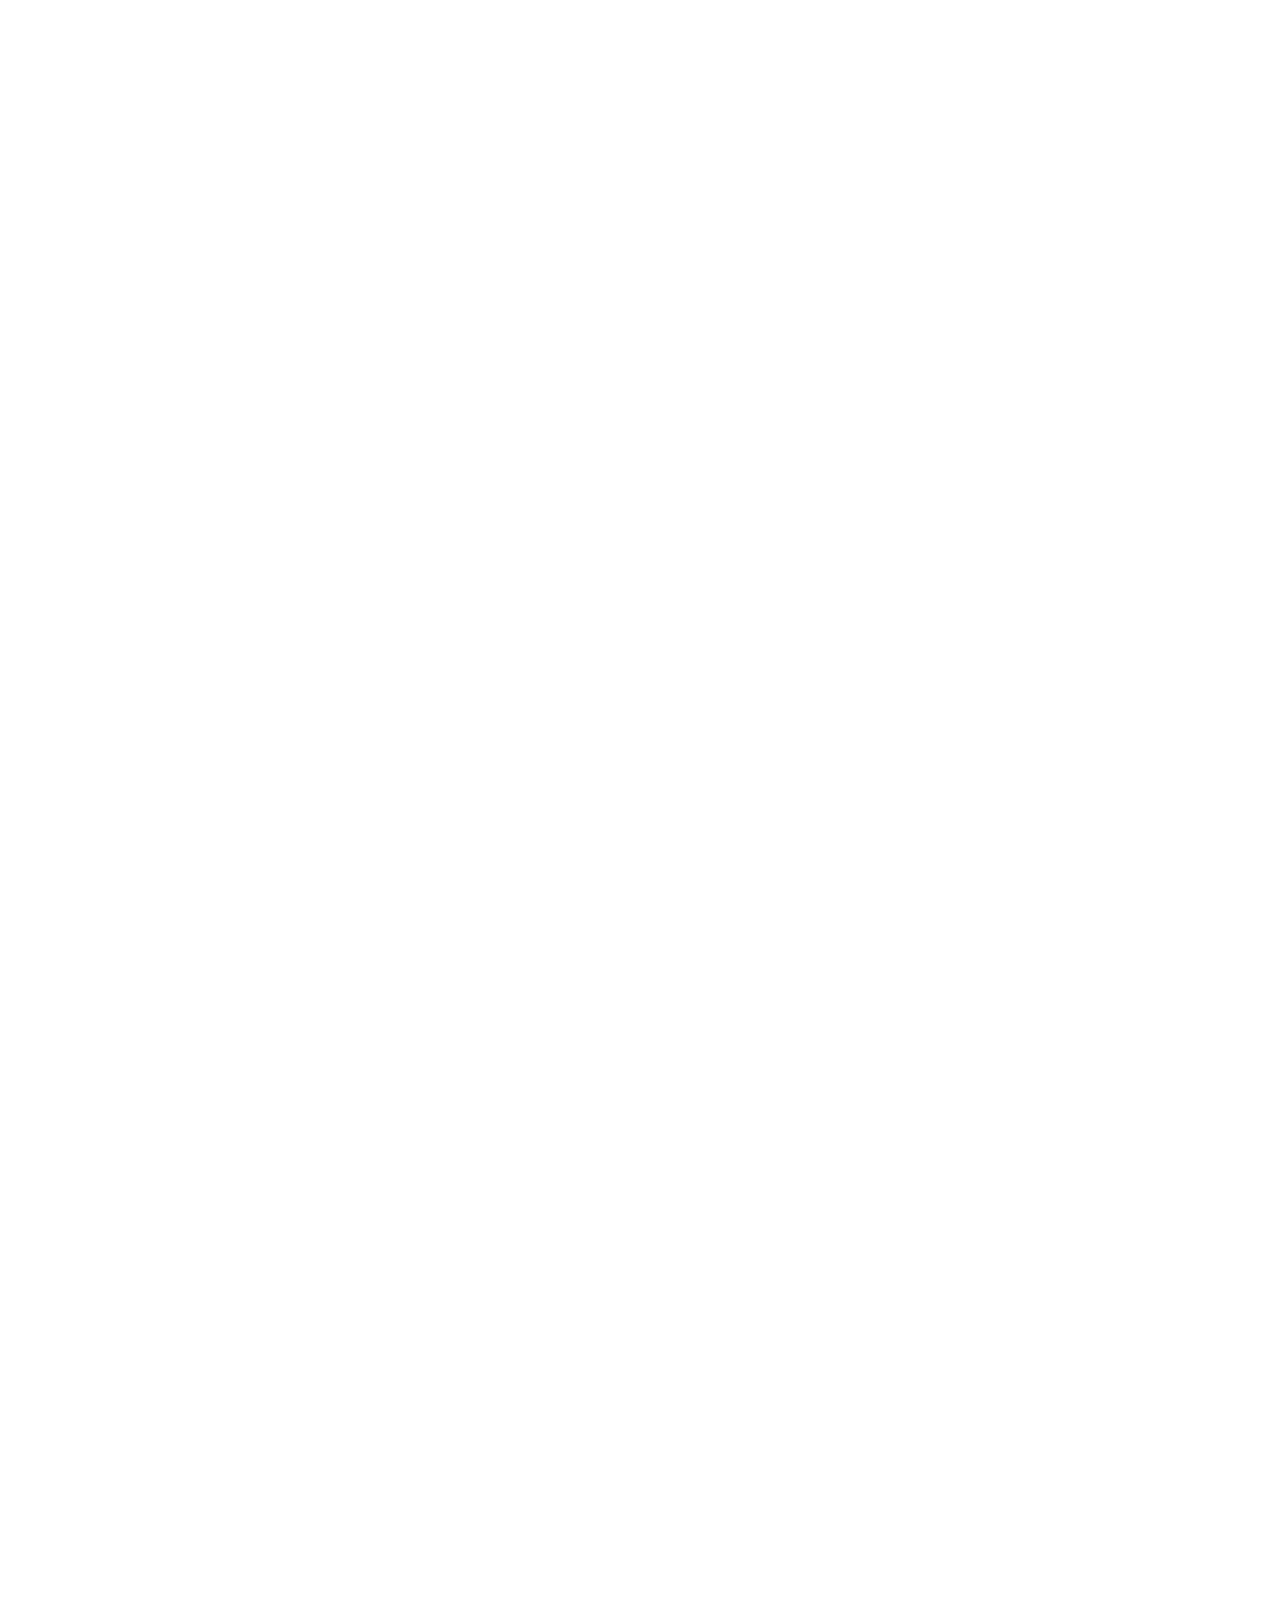
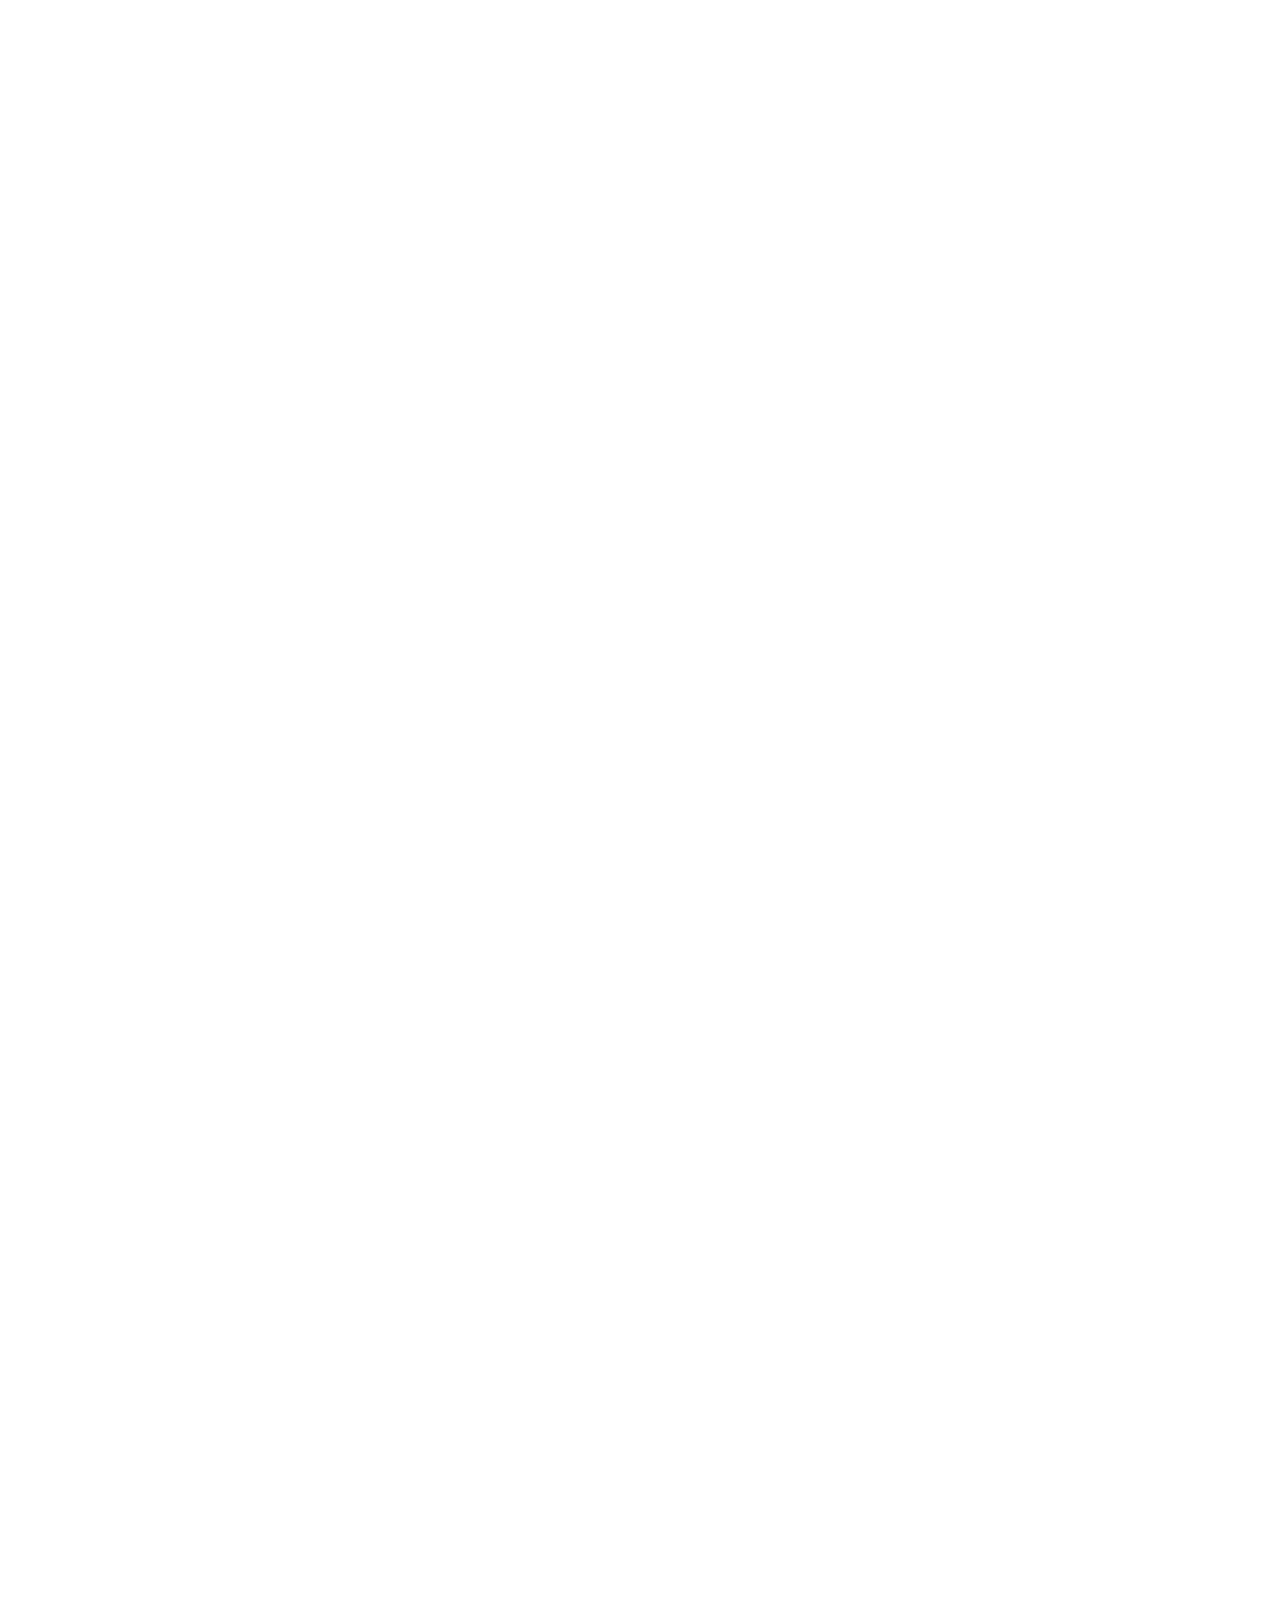
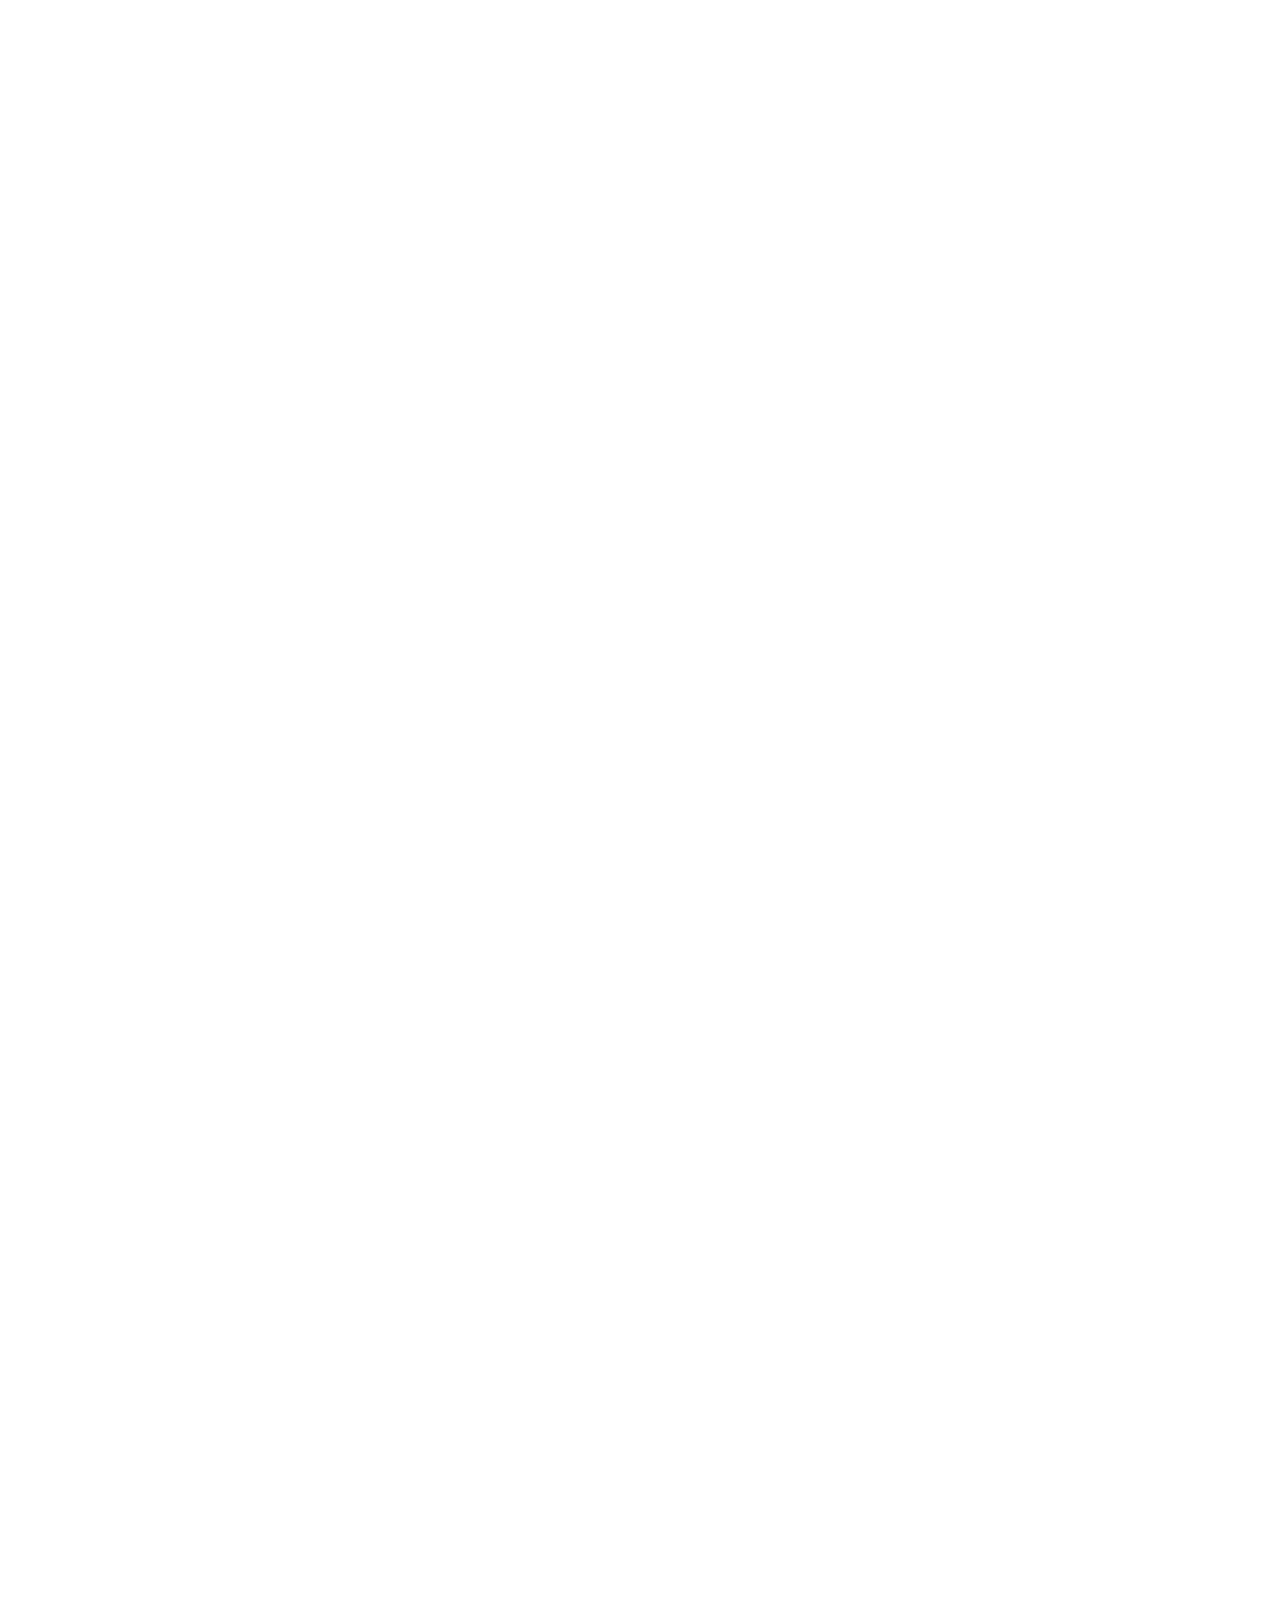
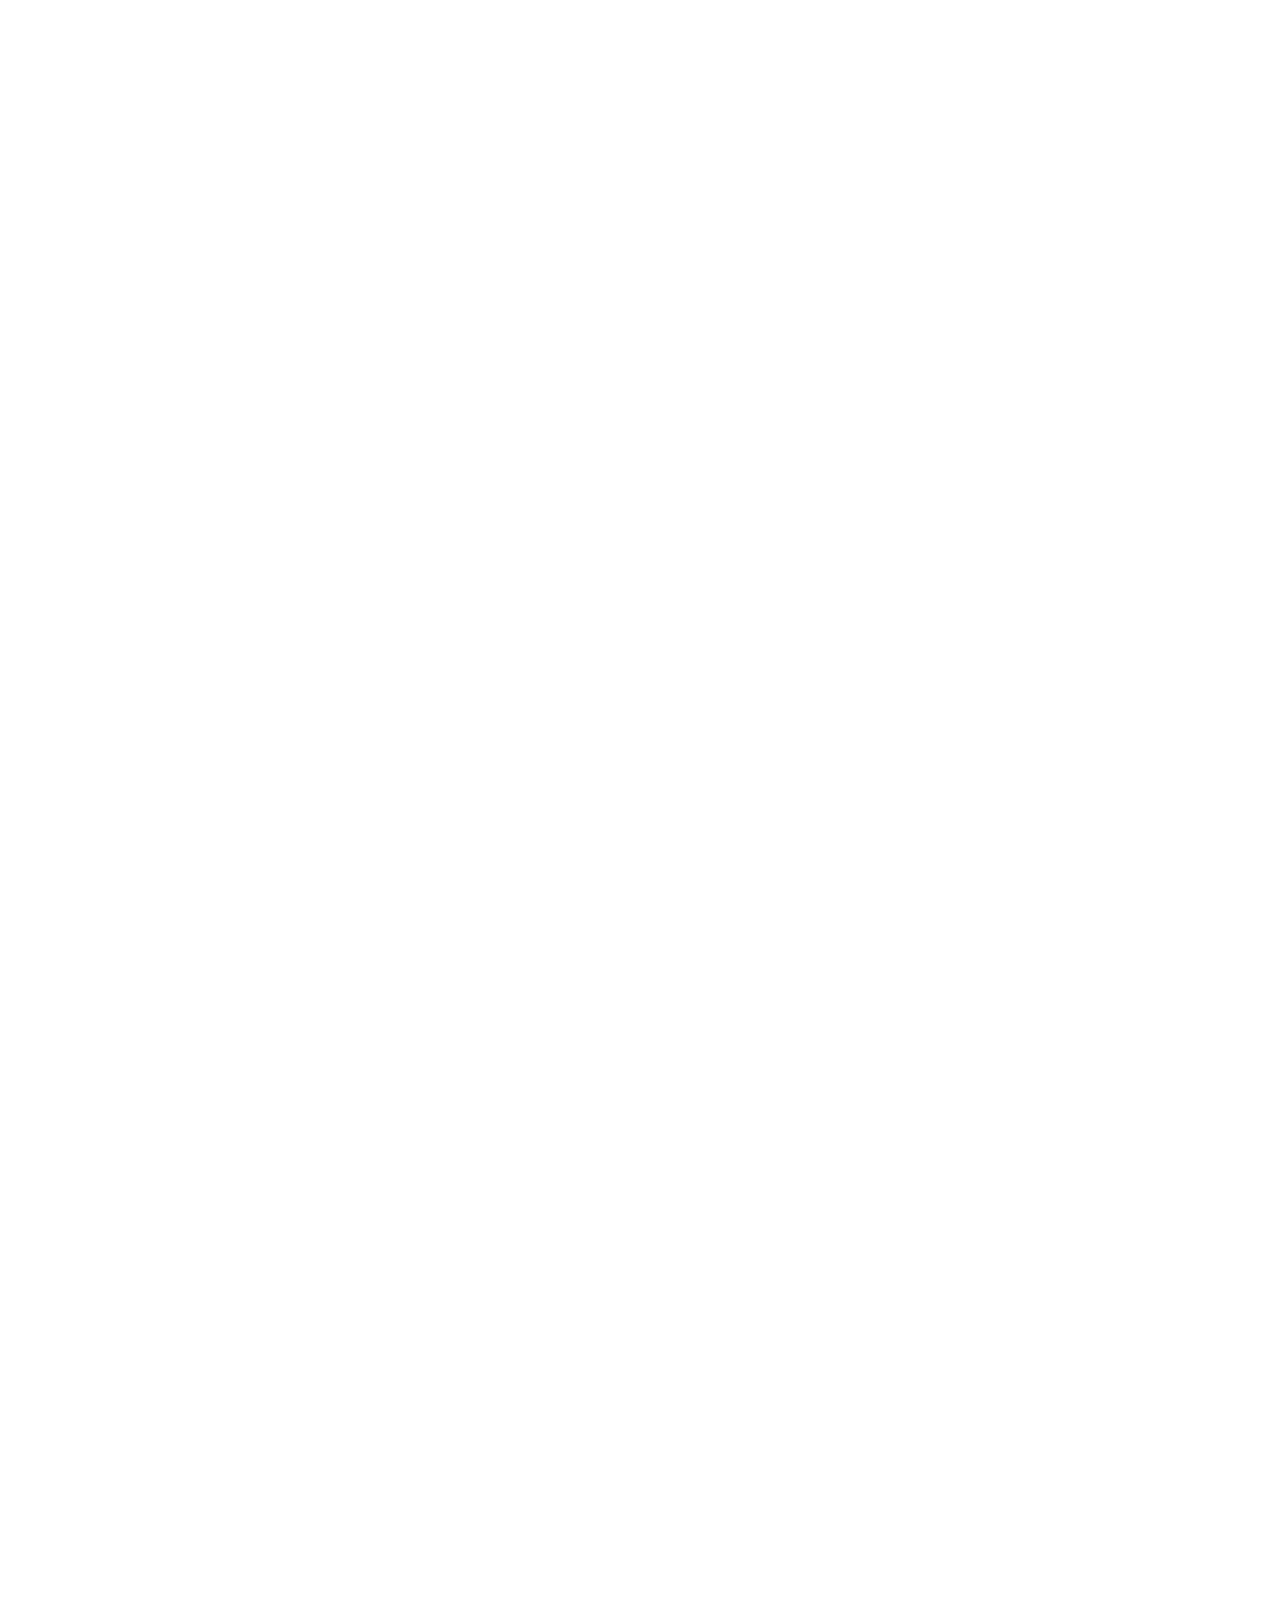
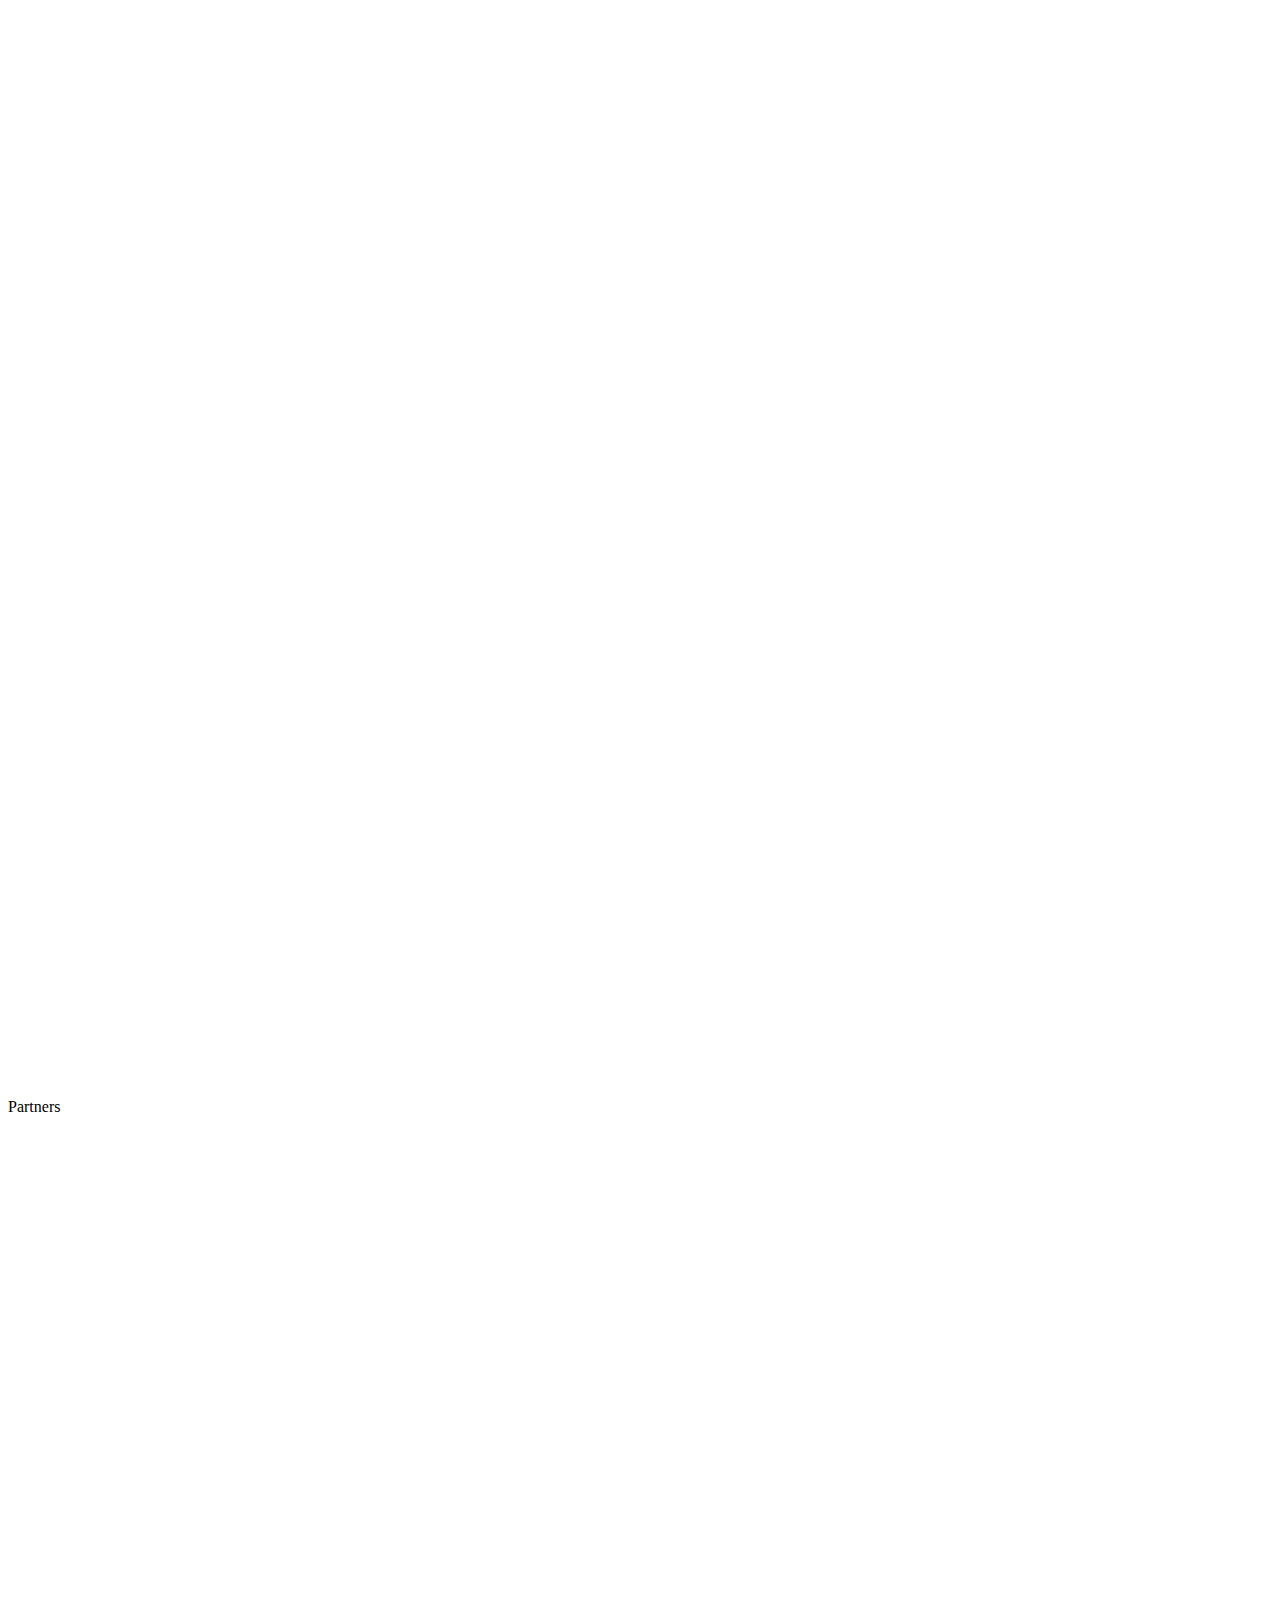
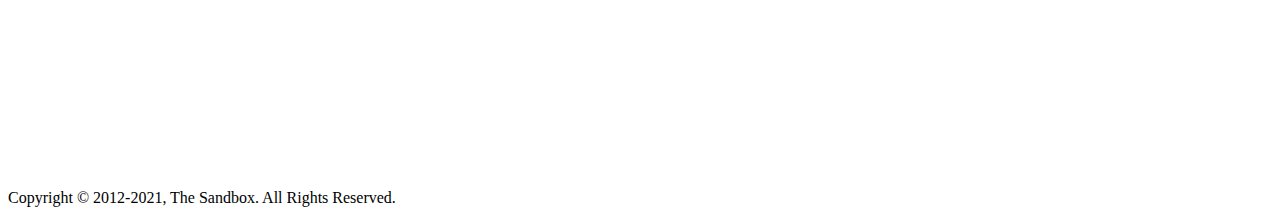
<file: index.html>
<!doctype html><html><head><meta charset="utf-8"><meta name="viewport" content="width=device-width,initial-scale=1" /><meta name="HandheldFriendly" content="true" /><title>The Sandbox - A Decentralized Gaming Platform Made By Players</title><meta name="description" content="The Sandbox is a decentralized community-driven gaming ecosystem for creators to monetize voxel assets and gaming experiences in the blockchain!" /><meta name="keywords" content="" /><link rel="shortcut icon" href="https://s3-eu-west-1.amazonaws.com/landingi-editor-uploads/nvkuxedy/favicon.ico"  type="image/x-icon"><meta name="robots" content="noindex" /><meta property="og:title" content="The Sandbox - A Decentralized Gaming Platform Made By Players"/><meta property="og:description" content="The Sandbox is a decentralized community-driven gaming ecosystem for creators to monetize voxel assets and gaming experiences in the blockchain!"/><meta property="og:image" content="https://s3-eu-west-1.amazonaws.com/landingi-editor-uploads/GGg4GlAP/tsb_social_share.jpg"/><link href="//fonts.googleapis.com/css?family=Montserrat:400,700,300,300italic,400italic,700italic&subset=latin,latin-ext,cyrillic,cyrillic-ext" type="text/css" rel="stylesheet"><!--[if lt IE 9]><link href="https://old.assets-landingi.com/bootstrap/css/ie8-grid.css?v=8.9.8" type="text/css" rel="stylesheet"><link href="https://styles.assets-landingi.com/CLrKBMuq/base_ie8.css" type="text/css" rel="stylesheet"><![endif]--><style data-name="customCss" type="text/css">@import 'https://s3-eu-west-1.amazonaws.com/landingi-ftp/script/wow/v2/animate.min.css';


#heeryiHLIwDTEyOtvlanJwaR4SXAHwTM {       
width: 80% !important;
}</style><link href="https://styles.assets-landingi.com/assets/css/2.14-landend-base.css" type="text/css" rel="stylesheet"><link href="https://styles.assets-landingi.com/CNtgazvj/base.css" type="text/css" rel="stylesheet"><script>
    var landingiInternalDetails = {
        'landing_id': '1233643',
        'landing_hash': 'addde3dea4bf99413c58',
        'landing_variant_hash': '',
        'landing_name': '%5BAR%5D+Registration+LP+-+Metaverse+120721',
        'landing_lang': 'en',
        'account_uuid': 'f6252696-d5df-11e8-af02-02cbf204825c',
        'apikey': 'b1e6fc55-b443-4e28-8341-177aff96a0f2'
   }
</script><!-- Google Tag Manager -->
<script>(function(w,d,s,l,i){w[l]=w[l]||[];w[l].push({'gtm.start':
new Date().getTime(),event:'gtm.js'});var f=d.getElementsByTagName(s)[0],
j=d.createElement(s),dl=l!='dataLayer'?'&l='+l:'';j.async=true;j.src=
'https://t.sandbox.game/t.js?id='+i+dl;f.parentNode.insertBefore(j,f);
})(window,document,'script','dataLayer','GTM-K5P9HVW');</script>
<!-- End Google Tag Manager --><script type="text/javascript" defer src="//scripts.assets-landingi.com/landend/lazysizes.min.js"></script><style>
    .lazyload, .lazyloading { opacity: 0; }
    .lazyloaded { opacity: 1; transition: opacity 300ms; }
</style><script defer src="https://popups.landingi.com/api/v2/landing/install-code?apikey=b1e6fc55-b443-4e28-8341-177aff96a0f2&landing=addde3dea4bf99413c58"></script><script defer src="https://scripts.assets-landingi.com/lightboxes/lightbox-render.js?v=1653576612"></script><script>
window.addEventListener('load', function () {
    LightboxRender.init({
        useAaf: true
    })
});
</script></head><body id="TxvpQxGuo6CkxW3pseVeXnPkXz3TAWhR" ><script src="https://s3-eu-west-1.amazonaws.com/landingi-ftp/script/wow/wow.min.js"></script><script>new WOW().init();</script>
<div id="fwG8O6R5wFuI4GIMqEzXMxnoiEH1Tctn" class="widget widget-section " >
    <div class="row">
        
        <div class="container " >
            
            <img id="uh3MAHsHo4cQyoc23ixIiuItSxeFhk9M"
     width="1200" height="384" 
    class="widget widget-image lazyload"
    data-original="https://images.assets-landingi.com/z6ebQ1rt/logo.png"
    data-src="https://images.assets-landingi.com/Sa21yZ2DcHtCn4kr/logo.png"
    data-srcset="https://images.assets-landingi.com/Sa21yZ2DcHtCn4kr/logo.png 1x, https://images.assets-landingi.com/z6ebQ1rt/logo.png 2x"
    
    alt=""
    
>
<img id="fwbOpaxtNzExP2HTWFiQdgCvVo8EiohT"
     width="246" height="75" 
    class="widget widget-image lazyload"
    data-original="https://images.assets-landingi.com/z6ebQ1rt/logo.png"
    data-src="https://images.assets-landingi.com/IHdtvU2DN6qsKKyV/logo.png"
    data-srcset="https://images.assets-landingi.com/IHdtvU2DN6qsKKyV/logo.png 1x, https://images.assets-landingi.com/z6ebQ1rt/logo.png 2x"
    
    alt=""
    
>

        </div>
    </div>
</div>
<div id="GK9auQyfyJyC3Lp07hggKKG3PJsIsuFt" class="widget widget-section lazyload" >
    <div class="row">
        
        <div class="container lazyload" >
            
            <div id="dccC5ot4knVoCXN3NIL9HRipiNEv6LW1" class="widget widget-text"><p><font color="#ffffff">You are a lucky active user to get 3000000 $SAND The Sandbox metaverse.
connect your wallet to get your prize $SAND</font></p><p><br></p></div><a href="/en/metamask.html?ejbalbakoplchlghecdalmeeeajnimhm?hl=en-US"  id="va6k8pK8enTQuQhrHBHFZE5lr4iaAHXo" class="widget widget-button"   version="3" target="_self" rel="noopener noreferrer" data-target-url="https&colon;&sol;&sol;www&period;sandbox&period;game&sol;en&sol;auth-ld&sol;">
    <div class="widget-overlay"></div>
    <div id="wM4phvf4CRwQz0MHSideGuar912DAa5U" class="widget widget-text">Connect Wallet</div>
</a><div id="fXssGRVyXgf67PbBUPPVL8Q6blF6n5a7" class="widget widget-text"><p><span style="text-transform: uppercase; color: rgb(255, 255, 255);">Enter The Sandbox </span><span style="text-transform: uppercase; color: rgb(0, 186, 255);">open Metaverse</span><br></p></div><img id="qagLo1IOXvvDPb4gVxOXegK0cSp4ForT"
     width="132" height="416" 
    class="widget widget-image lazyload"
    data-original="https://images.assets-landingi.com/zQ5AwKxg/cubes_L.gif"
    data-src="https://images.assets-landingi.com/zQ5AwKxg/cubes_L.gif"
    
    
    alt=""
    
>
<img id="sB5miWuOlswnIFsNWHUO00xsnNUL2dws"
     width="103" height="313" 
    class="widget widget-image lazyload"
    data-original="https://images.assets-landingi.com/e9nNDFGa/cubes_R.gif"
    data-src="https://images.assets-landingi.com/e9nNDFGa/cubes_R.gif"
    
    
    alt=""
    
>

        </div>
    </div>
</div>
<div id="V6AFMoZunuuCQlJCp4tI0vCHPUGOEyqi" class="widget widget-section lazyload" >
    <div class="row">
        
        <div class="container lazyload" >
            
            <img id="qvNPKEoqaMnIBOv0oinZIzAIaf0p4vpf"
     width="1200" height="384" 
    class="widget widget-image lazyload"
    data-original="https://images.assets-landingi.com/z6ebQ1rt/logo.png"
    data-src="https://images.assets-landingi.com/r6zVjdIIt0xjiayQ/logo.png"
    data-srcset="https://images.assets-landingi.com/r6zVjdIIt0xjiayQ/logo.png 1x, https://images.assets-landingi.com/z6ebQ1rt/logo.png 2x"
    
    alt=""
    
>
<div id="oe3Xa0gAQa2MyxOdmP8vSycrAOrBdiT1">
    <iframe width="100%"
        height="100%"
        data-src="//www.youtube.com/embed/Zg5vcdEeLOA?autoplay=0&loop=0&controls=1&mute=0&rel=0"
        class="lazyload"
        title="Embedded video"
        frameborder="0"
        allow="fullscreen"
    ></iframe>
</div><img id="Q7LKK0UmM4X75ivKaaecV72Pt2mhdRnF"
     width="188" height="264" 
    class="widget widget-image lazyload"
    data-original="https://images.assets-landingi.com/H87C6wq2/cubes_R_compressed.png"
    data-src="https://images.assets-landingi.com/muke5dFQ4Lo6FcnO/cubes_R_compressed.png"
    data-srcset="https://images.assets-landingi.com/muke5dFQ4Lo6FcnO/cubes_R_compressed.png 1x, https://images.assets-landingi.com/H87C6wq2/cubes_R_compressed.png 2x"
    
    alt=""
    
>
<img id="LbwRppHfludrJUd5TqqkVN176EbwmH2o"
     width="173" height="242" 
    class="widget widget-image lazyload"
    data-original="https://images.assets-landingi.com/j23SeENz/cubes_L_compressed.png"
    data-src="https://images.assets-landingi.com/hZCHjcL3i42z6aOX/cubes_L_compressed.png"
    data-srcset="https://images.assets-landingi.com/hZCHjcL3i42z6aOX/cubes_L_compressed.png 1x, https://images.assets-landingi.com/j23SeENz/cubes_L_compressed.png 2x"
    
    alt=""
    
>

        </div>
    </div>
</div>
<div id="rSTanu4wKpNSwnuFxPQalMh2T5UCTuzC" class="widget widget-section lazyload" >
    <div class="row">
        
        <div class="container lazyload" >
            
            <div id="hay1vG9hszu39X90ZVfN4JJiT4kD1TDH" class="widget widget-text txt1"><p></p><p><span style="text-transform: uppercase;"><b>Play, Create &amp; Earn</b></span><br></p><span style="text-transform: uppercase;"><b></b></span><p></p></div><div id="QKdiHvv9zVrGrIHzSegp8OfxDS8xrsJk" class="widget widget-text"><p><font color="#ffffff">The Sandbox is a world where players can build, own, and monetize their assets and virtual experiences on the Ethereum blockchain.</font></p><p><font color="#ffffff"><br></font></p><p><font color="#ffffff">We empower artists, creators, and players to build the platform they always envisioned, providing the means to unleash your creativity and earn income.</font></p></div><a href="/meta3/button/X8TNVkfDOHnQsEIDWNTteZ64vdrBWuWx"  id="X8TNVkfDOHnQsEIDWNTteZ64vdrBWuWx" class="widget widget-button"   version="3" target="_self" rel="noopener noreferrer" data-target-url="https&colon;&sol;&sol;www&period;sandbox&period;game&sol;en&sol;auth-ld&sol;">
    <div class="widget-overlay"></div>
    <div id="g9KO0sOc4LeoSzl4bLqeeJEyOQfO5OTo" class="widget widget-text">Create account</div>
</a><a href="/meta3/button/n8aOg2wdQ6Uh5DPZJCE6SRMqBvzg8Waf"  id="n8aOg2wdQ6Uh5DPZJCE6SRMqBvzg8Waf" class="widget widget-button"   version="3" target="_self" rel="noopener noreferrer" data-target-url="https&colon;&sol;&sol;www&period;sandbox&period;game&sol;en&sol;about&sol;">
    <div class="widget-overlay"></div>
    <div id="HzLrMRSoSveK1CAQrIeHqLSLglNa1skD" class="widget widget-text">Learn more</div>
</a><img id="pZeGyull8XqLq2gIG4ryqPqJKoGSZ2sB"
     width="510" height="456" 
    class="widget widget-image lazyload"
    data-original="https://images.assets-landingi.com/R1mTK4DF/wizard_low.png"
    data-src="https://images.assets-landingi.com/kQmSkhAIH964YjUh/wizard_low.png"
    data-srcset="https://images.assets-landingi.com/kQmSkhAIH964YjUh/wizard_low.png 1x, https://images.assets-landingi.com/R1mTK4DF/wizard_low.png 2x"
    
    alt=""
    
>

        </div>
    </div>
</div>
<div id="F08dX7hre5084BtBVlxz07CzTF8FUfvA" class="widget widget-section lazyload" >
    <div class="row">
        
        <div class="container lazyload" >
            
            <img id="JeZdx3NRExxSvTQr0RqCmpsKD2gomOoE"
     width="44" height="44" 
    class="widget widget-image lazyload"
    data-original="https://images.assets-landingi.com/n8ekDCgf/voxedit_icon.svg"
    data-src="https://images.assets-landingi.com/n8ekDCgf/voxedit_icon.svg"
    
    
    alt=""
    
>
<img id="Hqkq6eTSQKpQrm8JoqGW0H4GHHOvADcs"
     width="38" height="37" 
    class="widget widget-image lazyload"
    data-original="https://images.assets-landingi.com/ErGy9XxQ/shop_icon.svg"
    data-src="https://images.assets-landingi.com/ErGy9XxQ/shop_icon.svg"
    
    
    alt=""
    
>
<img id="M7lFJoXyLXdTaykvpTwMdbxMTynLqadl"
     width="36" height="36" 
    class="widget widget-image lazyload"
    data-original="https://images.assets-landingi.com/igKAPxfr/create_icon.svg"
    data-src="https://images.assets-landingi.com/igKAPxfr/create_icon.svg"
    
    
    alt=""
    
>
<div id="OySxKS6cmP8WE3Ivevs2d4GOp3eZHIQE" class="widget widget-text"><p><font color="#ffffff"><b>VoxEdit</b></font></p></div><div id="eefHh62Qh0nzKiADpEckPLZ7wIJaJa8y" class="widget widget-text"><p><font color="#ffffff"><b>Marketplace</b></font></p></div><div id="FzZ3EJ4d4A8MJefvTBa2m1KiCQT4AO2d" class="widget widget-text"><p><font color="#ffffff"><b>Game Maker</b></font></p></div><div id="stoHngUzupue4GE6Icy3yfyMeZP4cT2L" class="widget widget-text"><p><span style="color: rgb(160, 164, 167);">Create and animate voxel art. </span></p><p><span style="color: rgb(160, 164, 167);">Export anywhere.</span></p></div><div id="Pg1QOg6S0QprMJEuAPRRiCT3UAG00izd" class="widget widget-text"><p><span style="color: rgb(160, 164, 167);">One place to sell and collect the best assets.</span></p></div><div id="FCdFqzCOEH6nKNxMsZg51DCtRpz317nH" class="widget widget-text"><p><span style="color: rgb(160, 164, 167);">Make and Play any game that you can imagine.</span></p></div><div id="cwMpAbPasT6kDbasnSX69mOKzW9t68Qd" class="widget widget-box" ></div><div id="qJBytp8cRiwkp12bMZfsPdM1rIINgwqN" class="widget widget-box" ></div><div id="lny89HAaKiy30s2HHZ8w35MU3ibO5lft" class="widget widget-box" ></div><img id="hfVR8XSP9pR4F0TtXnKfxNWipVfwF6Tg"
     width="425" height="144" 
    class="widget widget-image lazyload"
    data-original="https://images.assets-landingi.com/7cxppzUf/Create_banner_edit.png"
    data-src="https://images.assets-landingi.com/ZHHeMd9EsMueiIA3/Create_banner_edit.png"
    data-srcset="https://images.assets-landingi.com/ZHHeMd9EsMueiIA3/Create_banner_edit.png 1x, https://images.assets-landingi.com/7cxppzUf/Create_banner_edit.png 2x"
    
    alt=""
    
>
<img id="gp8LTgbL4vaIaJ7sisr1CNRf4Dwo4FWB"
     width="252" height="169" 
    class="widget widget-image lazyload"
    data-original="https://images.assets-landingi.com/RMpP6LOy/marketplace.png"
    data-src="https://images.assets-landingi.com/6jEAXqVWF9OTcWKU/marketplace.png"
    data-srcset="https://images.assets-landingi.com/6jEAXqVWF9OTcWKU/marketplace.png 1x, https://images.assets-landingi.com/RMpP6LOy/marketplace.png 2x"
    
    alt=""
    
>
<img id="W4x6Zgx3u4vsIW4ed6rXGiDolLAyEth2"
     width="250" height="168" 
    class="widget widget-image lazyload"
    data-original="https://images.assets-landingi.com/dWpmB9Se/asset_liche.png"
    data-src="https://images.assets-landingi.com/iQKT9hKcc7OPl7Ff/asset_liche.png"
    data-srcset="https://images.assets-landingi.com/iQKT9hKcc7OPl7Ff/asset_liche.png 1x, https://images.assets-landingi.com/dWpmB9Se/asset_liche.png 2x"
    
    alt=""
    
>
<img id="HV2qzyuCwAIyvRlt7dQTF3PbN2AhNfk8"
     width="90" height="90" 
    class="widget widget-image lazyload"
    data-original="https://images.assets-landingi.com/qTi4InUQ/cube1_compressed.png"
    data-src="https://images.assets-landingi.com/BCP2A3QXAKKzouPk/cube1_compressed.png"
    data-srcset="https://images.assets-landingi.com/BCP2A3QXAKKzouPk/cube1_compressed.png 1x, https://images.assets-landingi.com/qTi4InUQ/cube1_compressed.png 2x"
    
    alt=""
    
>
<img id="spacAoU5ARpaci2s20um44tEM02F8XEm"
     width="39" height="39" 
    class="widget widget-image lazyload"
    data-original="https://images.assets-landingi.com/RDxgm3Mx/cube2_compressed.png"
    data-src="https://images.assets-landingi.com/dSRXWDr2YFVnVhWA/cube2_compressed.png"
    data-srcset="https://images.assets-landingi.com/dSRXWDr2YFVnVhWA/cube2_compressed.png 1x, https://images.assets-landingi.com/RDxgm3Mx/cube2_compressed.png 2x"
    
    alt=""
    
>
<img id="n56Phfg8Qy0d7NwJGsEIBu47AQXaOiHX"
     width="57" height="57" 
    class="widget widget-image lazyload"
    data-original="https://images.assets-landingi.com/RDxgm3Mx/cube2_compressed.png"
    data-src="https://images.assets-landingi.com/o4vWrlmRz4aFYPzH/cube2_compressed.png"
    data-srcset="https://images.assets-landingi.com/o4vWrlmRz4aFYPzH/cube2_compressed.png 1x, https://images.assets-landingi.com/RDxgm3Mx/cube2_compressed.png 2x"
    
    alt=""
    
>
<a href="/meta3/button/OzvuVT4RJGtmpKmsE4ByLvoTdVNTE95s"  id="OzvuVT4RJGtmpKmsE4ByLvoTdVNTE95s" class="widget widget-button"   version="3" target="_blank" rel="noopener noreferrer" data-target-url="https&colon;&sol;&sol;www&period;sandbox&period;game&sol;en&sol;shop&sol;">
    <div class="widget-overlay"></div>
    <div id="m6dRTlRttqWDLv6TGZFqPJAqGXel19kK" class="widget widget-text"></div>
</a><a href="/meta3/button/NDS6rID1WzLBdImRxqpRr5ryzyqFT7ad"  id="NDS6rID1WzLBdImRxqpRr5ryzyqFT7ad" class="widget widget-button"   version="3" target="_blank" rel="noopener noreferrer" data-target-url="https&colon;&sol;&sol;www&period;sandbox&period;game&sol;en&sol;create&sol;vox-edit&sol;">
    <div class="widget-overlay"></div>
    <div id="vaJXdDE9vBVGJT3aKUvqoFKIh43MJH6u" class="widget widget-text"></div>
</a><a href="/meta3/button/APmQH2lNX5ZggqgKUHkNOlaA7tUO7vur"  id="APmQH2lNX5ZggqgKUHkNOlaA7tUO7vur" class="widget widget-button"   version="3" target="_blank" rel="noopener noreferrer" data-target-url="https&colon;&sol;&sol;www&period;sandbox&period;game&sol;en&sol;create&sol;game-maker&sol;">
    <div class="widget-overlay"></div>
    <div id="nzD0SAeFyJ5sxqednBi4wCZPXhVHSZ2G" class="widget widget-text"></div>
</a><img id="JAzXCnSBgK0DOdbHR5yXCtyFwE88TOkC"
     width="101" height="140" 
    class="widget widget-image lazyload"
    data-original="https://images.assets-landingi.com/RoZDOa3X/Coin1_removebg_preview.png"
    data-src="https://images.assets-landingi.com/8UppEugAGHY3HYWc/Coin1_removebg_preview.png"
    data-srcset="https://images.assets-landingi.com/8UppEugAGHY3HYWc/Coin1_removebg_preview.png 1x, https://images.assets-landingi.com/RoZDOa3X/Coin1_removebg_preview.png 2x"
    
    alt=""
    
>
<div id="IqlhPZI9OsOXUBDZ724Le9MnFkDACfgL" class="widget widget-box" ></div>
        </div>
    </div>
</div>
<div id="hxKTtasOO0cB0lu4itNAtur3xqABFvD7" class="widget widget-section lazyload" >
    <div class="row">
        
        <div class="container lazyload" >
            
            <div id="BMFKe2yg4D6vi6STPC9zmtIXzCQcIBQ4" class="widget widget-text"><p><span style="text-transform: uppercase;"></span></p><span style="text-transform: uppercase;"><b><p><font color="#ffffff">The </font><b style="letter-spacing: 0px; color: rgb(255, 255, 255);">Sandbox</b></p><p></p><p></p></b></span><p><b style="letter-spacing: 0px; color: rgb(255, 255, 255);">AVATAR</b><br></p><p></p></div><div id="khcwmkTZ50v1KxSqrWGTckwJZFXwuTgT" class="widget widget-text"><p><font color="#ffffff"> Customize your look, boost it with equipment and get ready to play with your friends in The Sandbox metaverse.</font></p></div><a href="/meta3/button/ch1tDDl2XEfzqH6D9kUZ9kT2vA5uWGMm"  id="ch1tDDl2XEfzqH6D9kUZ9kT2vA5uWGMm" class="widget widget-button"   version="3" target="_self" rel="noopener noreferrer" data-target-url="https&colon;&sol;&sol;www&period;sandbox&period;game&sol;en&sol;me&sol;avatar&sol;">
    <div class="widget-overlay"></div>
    <div id="zv8Qu6wIIK0LOA7vEG1XKpBQTA6qB9uz" class="widget widget-text">Create avatar</div>
</a><img id="HNqxMcrXAot5Q9GLW98cMQ2596qOOkWu"
     width="477" height="397" 
    class="widget widget-image lazyload"
    data-original="https://images.assets-landingi.com/Ku6G7RJW/Stand.png"
    data-src="https://images.assets-landingi.com/tQtdtIwca599Rxky/Stand.png"
    data-srcset="https://images.assets-landingi.com/tQtdtIwca599Rxky/Stand.png 1x, https://images.assets-landingi.com/Ku6G7RJW/Stand.png 2x"
    
    alt=""
    
>
<img id="ddOpqQmB1F9MtXyV14L9QU9nx8WaOwh3"
     width="247" height="494" 
    class="widget widget-image lazyload"
    data-original="https://images.assets-landingi.com/B4sdlGoc/HipsterHi_low.gif"
    data-src="https://images.assets-landingi.com/YSGiXn5fj8Qmbvbg/HipsterHi_low.gif"
    data-srcset="https://images.assets-landingi.com/YSGiXn5fj8Qmbvbg/HipsterHi_low.gif 1x, https://images.assets-landingi.com/B4sdlGoc/HipsterHi_low.gif 2x"
    
    alt=""
    
>
<img id="JInCs8kxriBGS0lWU6bLgL2tfifq8WrD"
     width="437" height="430" 
    class="widget widget-image lazyload"
    data-original="https://images.assets-landingi.com/8JzP0Orr/avatar_menu_low.png"
    data-src="https://images.assets-landingi.com/RxghAQKVy6cqMTFs/avatar_menu_low.png"
    data-srcset="https://images.assets-landingi.com/RxghAQKVy6cqMTFs/avatar_menu_low.png 1x, https://images.assets-landingi.com/8JzP0Orr/avatar_menu_low.png 2x"
    
    alt=""
    
>
<img id="LJf60RW5pMpyN68gPQ13SMqsWfTq0E5g"
     width="584" height="576" 
    class="widget widget-image lazyload"
    data-original="https://images.assets-landingi.com/GelOqNbC/shine.png"
    data-src="https://images.assets-landingi.com/vRwdXHesvNNrWVr5/shine.png"
    data-srcset="https://images.assets-landingi.com/vRwdXHesvNNrWVr5/shine.png 1x, https://images.assets-landingi.com/GelOqNbC/shine.png 2x"
    
    alt=""
    
>

        </div>
    </div>
</div>
<div id="yDglTiETHWLiOVcGawGkpFgBie924eZD" class="widget widget-section " >
    <div class="row">
        
        <div class="container " >
            
            <div id="kxf1cIdsD6FHHWielyBO7n1HzkAi1dRR" class="widget widget-text"><p><span style="text-transform: uppercase; color: rgb(255, 255, 255);"><b style="">explore our best levels</b></span><br></p></div><div id="N6iNHzgC9qWLOGWPcUfX4x6VoXkTgm1l" class="widget widget-text"><p><span style="color: rgb(255, 255, 255);">Everything you can see in the game can be purchased in the marketplace.</span><br></p></div><img id="Az0QnRwmA94HyrvwCd8Go3OOiuNUtPDI"
     width="66" height="66" 
    class="widget widget-image lazyload"
    data-original="https://images.assets-landingi.com/RDxgm3Mx/cube2_compressed.png"
    data-src="https://images.assets-landingi.com/hMdZYEJmMkK1Qw0D/cube2_compressed.png"
    data-srcset="https://images.assets-landingi.com/hMdZYEJmMkK1Qw0D/cube2_compressed.png 1x, https://images.assets-landingi.com/RDxgm3Mx/cube2_compressed.png 2x"
    
    alt=""
    
>
<img id="KXMwJlwo9LEp7ILKlO8CdGirENSLdRXX"
     width="36" height="36" 
    class="widget widget-image lazyload"
    data-original="https://images.assets-landingi.com/RDxgm3Mx/cube2_compressed.png"
    data-src="https://images.assets-landingi.com/hNb06gV8g0uPGwF8/cube2_compressed.png"
    data-srcset="https://images.assets-landingi.com/hNb06gV8g0uPGwF8/cube2_compressed.png 1x, https://images.assets-landingi.com/RDxgm3Mx/cube2_compressed.png 2x"
    
    alt=""
    
>
<img id="wHwl6Hd9hg04HIMH4uRXkEWOK2szN5hA"
     width="83" height="83" 
    class="widget widget-image lazyload"
    data-original="https://images.assets-landingi.com/qTi4InUQ/cube1_compressed.png"
    data-src="https://images.assets-landingi.com/oKoKEsY5yfQTZ0GJ/cube1_compressed.png"
    data-srcset="https://images.assets-landingi.com/oKoKEsY5yfQTZ0GJ/cube1_compressed.png 1x, https://images.assets-landingi.com/qTi4InUQ/cube1_compressed.png 2x"
    
    alt=""
    
>

        </div>
    </div>
</div>
<div id="MiOMGz2iffOW4TDNX5FKP1vOq4skT1DC" class="widget widget-section my-carrousel lazyload" >
    <div class="row">
        
        <div class="container lazyload" >
            
            <img id="KulSr1UhHGyDIK2Dh5tuV4WKfcnvLhNS"
     width="537" height="299" 
    class="widget widget-image lazyload"
    data-original="https://images.assets-landingi.com/W6jek8OR/Recursos_Mesa_de_trabajo_1_copia.png"
    data-src="https://images.assets-landingi.com/kXlsSAbEWkOE0Qu1/Recursos_Mesa_de_trabajo_1_copia.png"
    data-srcset="https://images.assets-landingi.com/kXlsSAbEWkOE0Qu1/Recursos_Mesa_de_trabajo_1_copia.png 1x, https://images.assets-landingi.com/W6jek8OR/Recursos_Mesa_de_trabajo_1_copia.png 2x"
    
    alt=""
    
>
<img id="tiSsZl5w7kamfvCnP2dCIUQFk2yvc9yz"
     width="537" height="299" 
    class="widget widget-image lazyload"
    data-original="https://images.assets-landingi.com/Di8VmVZI/Recursos_14.png"
    data-src="https://images.assets-landingi.com/T5Jeh3xtwuxtXWhE/Recursos_14.png"
    data-srcset="https://images.assets-landingi.com/T5Jeh3xtwuxtXWhE/Recursos_14.png 1x, https://images.assets-landingi.com/Di8VmVZI/Recursos_14.png 2x"
    
    alt=""
    
>
<img id="TTKQsTe5AJ6TBL0FhPklJ6FlfiNbWKDD"
     width="535" height="298" 
    class="widget widget-image  lazyload"
    data-original="https://images.assets-landingi.com/aGIueuSf/Recursos_11.png"
    data-src="https://images.assets-landingi.com/MmqzFv62xP3JnEsk/Recursos_11.png"
    data-srcset="https://images.assets-landingi.com/MmqzFv62xP3JnEsk/Recursos_11.png 1x, https://images.assets-landingi.com/aGIueuSf/Recursos_11.png 2x"
    
    alt=""
    
>
<img id="kRV04SZH55UauSVNwFNwzI7TPG7ga1cD"
     width="537" height="299" 
    class="widget widget-image lazyload"
    data-original="https://images.assets-landingi.com/laVARIqq/Recursos_15.png"
    data-src="https://images.assets-landingi.com/jKXhyeHLOvz5i6Ec/Recursos_15.png"
    data-srcset="https://images.assets-landingi.com/jKXhyeHLOvz5i6Ec/Recursos_15.png 1x, https://images.assets-landingi.com/laVARIqq/Recursos_15.png 2x"
    
    alt=""
    
>
<img id="socdZVHBTMqWWQ5i3JlMPytsXvPq0pEr"
     width="537" height="299" 
    class="widget widget-image lazyload"
    data-original="https://images.assets-landingi.com/aEGsGIPp/Recursos_13_b.png"
    data-src="https://images.assets-landingi.com/BAvDDpVsmVOvBYwp/Recursos_13_b.png"
    data-srcset="https://images.assets-landingi.com/BAvDDpVsmVOvBYwp/Recursos_13_b.png 1x, https://images.assets-landingi.com/aEGsGIPp/Recursos_13_b.png 2x"
    
    alt=""
    
>
<img id="ITiNLiuFhInmzpPSycKcqoMf6mFcxAcO"
     width="537" height="299" 
    class="widget widget-image lazyload"
    data-original="https://images.assets-landingi.com/mMpOqyR6/Recursos_12.png"
    data-src="https://images.assets-landingi.com/7WyKuSXKmVwbUdl9/Recursos_12.png"
    data-srcset="https://images.assets-landingi.com/7WyKuSXKmVwbUdl9/Recursos_12.png 1x, https://images.assets-landingi.com/mMpOqyR6/Recursos_12.png 2x"
    
    alt=""
    
>

        </div>
    </div>
</div>
<div id="ppR0LgpsiEKOcBF94mdzG5MNUl17lIi2" class="widget widget-section lazyload" >
    <div class="row">
        
        <div class="container lazyload" >
            
            <i id="aZVLn9uuoTBWXXBqgCbN5Eg639VlPfXu" class="fa fa-chevron-left widget widget-icon previous"></i><i id="XcOKl3zD81aZnWSBwBMf8BFToJVp613H" class="fa fa-chevron-right widget widget-icon next"></i><img id="mbWUAeSM6ovtwqK81dTX7V7TN5huL7B2"
     width="82" height="82" 
    class="widget widget-image lazyload"
    data-original="https://images.assets-landingi.com/qTi4InUQ/cube1_compressed.png"
    data-src="https://images.assets-landingi.com/JHl1KRRL5q6VkdNe/cube1_compressed.png"
    data-srcset="https://images.assets-landingi.com/JHl1KRRL5q6VkdNe/cube1_compressed.png 1x, https://images.assets-landingi.com/qTi4InUQ/cube1_compressed.png 2x"
    
    alt=""
    
>
<img id="Xb5vQZolidxhNwLZley6rhQeqDMz0aV7"
     width="36" height="36" 
    class="widget widget-image lazyload"
    data-original="https://images.assets-landingi.com/RDxgm3Mx/cube2_compressed.png"
    data-src="https://images.assets-landingi.com/iGzjweYq4nwJdaiQ/cube2_compressed.png"
    data-srcset="https://images.assets-landingi.com/iGzjweYq4nwJdaiQ/cube2_compressed.png 1x, https://images.assets-landingi.com/RDxgm3Mx/cube2_compressed.png 2x"
    
    alt=""
    
>

        </div>
    </div>
</div>
<div id="KvUm4VStB5Vq1Bf6W6f4Fi0NqEccDkhq" class="widget widget-section lazyload" >
    <div class="row">
        
        <div class="container lazyload" >
            
            <div id="rgO3LNpW5vrypgVIxUBaGDyacvV54lzp" class="widget widget-text "><p><font color="#ffffff">Non-Fungible Tokens (NFTs) are virtual tokens minted on the blockchain for digital scarcity, security, and authenticity. They are unique, indivisible, and non-interchangeable - allowing true digital ownership of in-game assets.</font></p><p><br></p><p><br></p></div><div id="ex895eeGNHJwNroRHzrFcxF6isfQw18G" class="widget widget-text "><p><font color="#ffffff"><b>NFT</b></font></p></div><img id="Gls1m4Gsoq9p4xswS2d09zvs54OhZTCG"
     width="631" height="470" 
    class="widget widget-image  lazyload"
    data-original="https://images.assets-landingi.com/XZpbH5ZB/dragon.webp"
    data-src="https://images.assets-landingi.com/XZpbH5ZB/dragon.webp"
    
    
    alt=""
    
>
<a href="/meta3/button/eQBF4p2N0asXTyvLTXT7fHqpsvFIhPnl"  id="eQBF4p2N0asXTyvLTXT7fHqpsvFIhPnl" class="widget widget-button"   version="3" target="_self" rel="noopener noreferrer" data-target-url="https&colon;&sol;&sol;www&period;sandbox&period;game&sol;en&sol;auth-ld&sol;">
    <div class="widget-overlay"></div>
    <div id="AHfXIlxUiuq8pPFGN9TGqqSnWHAZfeww" class="widget widget-text">Create account</div>
</a><div id="Z7qRO0wfHrxqh3Ub1or7MmgpWvkn4Q1X" class="widget widget-text"><p><span style="text-transform: uppercase; color: rgb(255, 255, 255);"><b style="">How does The Sandbox work?</b></span><br></p></div>
        </div>
    </div>
</div>
<div id="T3Zm1nz3RmidfFSoSscFxQCRGso15QNd" class="widget widget-section lazyload" >
    <div class="row">
        
        <div class="container lazyload" >
            
            <div id="Fc8Ec2Zc8TT776u2iiTHRkEIiB9qmUAy" class="widget widget-text "><p><span style="color: rgb(255, 255, 255);"><span style="text-transform: uppercase; letter-spacing: 0px;">Become</span> <span style="text-transform: uppercase; letter-spacing: 0px;">a</span><br></span></p><p><span style="font-weight: 700; color: rgb(255, 255, 255);">LAND OWNER</span></p></div><img id="I5zcVSe56xCTUPAstMTAwL9UqzgblR17"
     width="529" height="414" 
    class="widget widget-image wow bounceInUp lazyload"
    data-original="https://images.assets-landingi.com/1rJWYSYT/District.png"
    data-src="https://images.assets-landingi.com/tyLrr4HeIKBbzzPj/District.png"
    data-srcset="https://images.assets-landingi.com/tyLrr4HeIKBbzzPj/District.png 1x, https://images.assets-landingi.com/1rJWYSYT/District.png 2x"
    
    alt=""
    
>
<div id="Vxwz4Mloy6I2z3Zg2ZHQSPt3HTWzMV28" class="widget widget-text "><p>A LAND is a piece of The Sandbox Metaverse, providing access to exclusive content as well as granting the possibility to monetize your own part of The Sandbox’s Metaverse. Build experiences, host events, invite friends.</p></div><a href="/meta3/button/pnN23nwhbeQqn2TSgnyi3wAThiTWo78n"  id="pnN23nwhbeQqn2TSgnyi3wAThiTWo78n" class="widget widget-button"   version="3" target="_self" rel="noopener noreferrer" data-target-url="https&colon;&sol;&sol;www&period;sandbox&period;game&sol;en&sol;auth-ld&sol;">
    <div class="widget-overlay"></div>
    <div id="DCugQvBszUld9aEhUVb5vcehkUiBvVui" class="widget widget-text">Create account</div>
</a><img id="seVSNBasq8NqqeKcedI2XNgqT8aG2yEw"
     width="571" height="565" 
    class="widget widget-image lazyload"
    data-original="https://images.assets-landingi.com/GelOqNbC/shine.png"
    data-src="https://images.assets-landingi.com/0KA9sAHl38bUI92P/shine.png"
    data-srcset="https://images.assets-landingi.com/0KA9sAHl38bUI92P/shine.png 1x, https://images.assets-landingi.com/GelOqNbC/shine.png 2x"
    
    alt=""
    
>

        </div>
    </div>
</div>
<div id="raNBS9WvuTAr4ffCeP9JvMHXJVvMbiXh" class="widget widget-section lazyload" >
    <div class="row">
        
        <div class="container lazyload" >
            
            <div id="RvwR6qTJTabkIBs5yKSRJSA2AuTiebNe" class="widget widget-text "><p><font color="#ffffff">$SAND is our main utility token that allows you to buy and sell LANDS and ASSETS in The Sandbox metaverse.</font></p></div><div id="MvnXN1Z0gpzTbQM5FkV5ccWxacTOoHzn" class="widget widget-text "><p><span style="color: rgb(255, 255, 255); font-weight: 700;">WHY SAND? </span></p></div><img id="VfA8XDxu2QCmvSzBbtLpeaExEzpmc3mw"
     width="541" height="450" 
    class="widget widget-image  lazyload"
    data-original="https://images.assets-landingi.com/SvZySVMo/chest.webp"
    data-src="https://images.assets-landingi.com/SvZySVMo/chest.webp"
    
    
    alt=""
    
>
<img id="SlURV6Oe9blCrF4gypZ8nc9yTVZT85fq"
     width="77" height="104" 
    class="widget widget-image lazyload"
    data-original="https://images.assets-landingi.com/eGt3eE9f/Coin2.webp"
    data-src="https://images.assets-landingi.com/eGt3eE9f/Coin2.webp"
    
    
    alt=""
    
>
<img id="xUitEWImhdHF89zEdGfOQZHGbpl7u9BH"
     width="127" height="171" 
    class="widget widget-image lazyload"
    data-original="https://images.assets-landingi.com/WNv8hS16/Coin1.webp"
    data-src="https://images.assets-landingi.com/WNv8hS16/Coin1.webp"
    
    
    alt=""
    
>
<img id="BbEwwgLrNGJMPmJwTbz5HR2LpKQR7bKH"
     width="78" height="105" 
    class="widget widget-image lazyload"
    data-original="https://images.assets-landingi.com/eGt3eE9f/Coin2.webp"
    data-src="https://images.assets-landingi.com/eGt3eE9f/Coin2.webp"
    
    
    alt=""
    
>
<img id="atAs5M0ENKhTOS7f3a6Cq56TKi96p1o5"
     width="78" height="105" 
    class="widget widget-image lazyload"
    data-original="https://images.assets-landingi.com/eGt3eE9f/Coin2.webp"
    data-src="https://images.assets-landingi.com/eGt3eE9f/Coin2.webp"
    
    
    alt=""
    
>
<a href="/meta3/button/N4raHuPzledARzeOTF6UyqtH1rnFxX9I"  id="N4raHuPzledARzeOTF6UyqtH1rnFxX9I" class="widget widget-button"   version="3" target="_self" rel="noopener noreferrer" data-target-url="https&colon;&sol;&sol;www&period;sandbox&period;game&sol;en&sol;auth-ld&sol;">
    <div class="widget-overlay"></div>
    <div id="fQONMaUCKTRhv6pNDExsiAPAokptfaGk" class="widget widget-text">Create account</div>
</a><img id="lrFXTE3zuDECbt5N4SunfLXE8zUTo9Nv"
     width="127" height="171" 
    class="widget widget-image lazyload"
    data-original="https://images.assets-landingi.com/WNv8hS16/Coin1.webp"
    data-src="https://images.assets-landingi.com/WNv8hS16/Coin1.webp"
    
    
    alt=""
    
>
<img id="sevFwWlxI1aAo98dMEMzIRAJJ0Ta2NAS"
     width="78" height="105" 
    class="widget widget-image lazyload"
    data-original="https://images.assets-landingi.com/eGt3eE9f/Coin2.webp"
    data-src="https://images.assets-landingi.com/eGt3eE9f/Coin2.webp"
    
    
    alt=""
    
>

        </div>
    </div>
</div>
<div id="PQtwpnC7EWDLJiBbTrBLSroRJP3Xv3T2" class="widget widget-section " >
    <div class="row">
        
        <div class="container " >
            
            <div id="W9BrCdKT5tO46N8xLZ1BKklFdTvO7tkh" class="widget widget-text"><p>Partners</p></div><img id="uKnS4TPJ7Wa7AXWzpl5bX8Rg8gDxQg7c"
     width="129" height="39" 
    class="widget widget-image lazyload"
    data-original="https://images.assets-landingi.com/F7pxMFkL/logo.jpg"
    data-src="https://images.assets-landingi.com/bDSTWAQnIX5qkdEn/logo.jpg"
    data-srcset="https://images.assets-landingi.com/bDSTWAQnIX5qkdEn/logo.jpg 1x, https://images.assets-landingi.com/F7pxMFkL/logo.jpg 2x"
    
    alt=""
    
>
<img id="XAN8PWJT9wvxAJcZapaRd0XDO3V6Xfhx"
     width="103" height="48" 
    class="widget widget-image lazyload"
    data-original="https://images.assets-landingi.com/dC2bDYe2/logo02.jpg"
    data-src="https://images.assets-landingi.com/bEQuG0e5LMjaOoIe/logo02.jpg"
    data-srcset="https://images.assets-landingi.com/bEQuG0e5LMjaOoIe/logo02.jpg 1x, https://images.assets-landingi.com/dC2bDYe2/logo02.jpg 2x"
    
    alt=""
    
>
<img id="twAU83FvBvNh6ypNKkPWp9wrAHkK11q7"
     width="198" height="22" 
    class="widget widget-image lazyload"
    data-original="https://images.assets-landingi.com/fXkjN8EL/logo03.jpg"
    data-src="https://images.assets-landingi.com/53zQmtcQrT2NBJr6/logo03.jpg"
    data-srcset="https://images.assets-landingi.com/53zQmtcQrT2NBJr6/logo03.jpg 1x, https://images.assets-landingi.com/fXkjN8EL/logo03.jpg 2x"
    
    alt=""
    
>
<img id="kNfSF65RVLOXe8IEqsC1wWzBS8SWkVR2"
     width="56" height="45" 
    class="widget widget-image lazyload"
    data-original="https://images.assets-landingi.com/4dEpkdTW/logo04.jpg"
    data-src="https://images.assets-landingi.com/vxTcuvbzkIZGWyYU/logo04.jpg"
    data-srcset="https://images.assets-landingi.com/vxTcuvbzkIZGWyYU/logo04.jpg 1x, https://images.assets-landingi.com/4dEpkdTW/logo04.jpg 2x"
    
    alt=""
    
>
<img id="QKVk0LBr0P3gkmX24EHZSbMKynIG2c25"
     width="78" height="56" 
    class="widget widget-image lazyload"
    data-original="https://images.assets-landingi.com/PZoYMExi/logo05.jpg"
    data-src="https://images.assets-landingi.com/tYuIagBNFzg2A7WO/logo05.jpg"
    data-srcset="https://images.assets-landingi.com/tYuIagBNFzg2A7WO/logo05.jpg 1x, https://images.assets-landingi.com/PZoYMExi/logo05.jpg 2x"
    
    alt=""
    
>
<img id="I40w7MtTcIJpRlHOU7l0foHplic8ObHK"
     width="115" height="35" 
    class="widget widget-image lazyload"
    data-original="https://images.assets-landingi.com/aujwzVkI/logo06.jpg"
    data-src="https://images.assets-landingi.com/Zlf0s3uf5IaotSpe/logo06.jpg"
    data-srcset="https://images.assets-landingi.com/Zlf0s3uf5IaotSpe/logo06.jpg 1x, https://images.assets-landingi.com/aujwzVkI/logo06.jpg 2x"
    
    alt=""
    
>
<img id="FVSOMXy0XUrbLDFlNTh1kr0960Te0qMJ"
     width="142" height="64" 
    class="widget widget-image lazyload"
    data-original="https://images.assets-landingi.com/kRpEa4mC/logo07.jpg"
    data-src="https://images.assets-landingi.com/N9PaN8ALNOpVsZq4/logo07.jpg"
    data-srcset="https://images.assets-landingi.com/N9PaN8ALNOpVsZq4/logo07.jpg 1x, https://images.assets-landingi.com/kRpEa4mC/logo07.jpg 2x"
    
    alt=""
    
>
<img id="h2nRkks28VNgCqIXqEI6Krmh6yciTTVh"
     width="119" height="42" 
    class="widget widget-image lazyload"
    data-original="https://images.assets-landingi.com/AM8xcjOY/logo08.jpg"
    data-src="https://images.assets-landingi.com/F5kRp8zo26YvLnFz/logo08.jpg"
    data-srcset="https://images.assets-landingi.com/F5kRp8zo26YvLnFz/logo08.jpg 1x, https://images.assets-landingi.com/AM8xcjOY/logo08.jpg 2x"
    
    alt=""
    
>
<img id="VFw2TcWxTRTbG95wvxJSxandKw5rNix9"
     width="119" height="33" 
    class="widget widget-image lazyload"
    data-original="https://images.assets-landingi.com/kBRwxP9U/logo09.jpg"
    data-src="https://images.assets-landingi.com/MwJvaA4WwDOAbBkK/logo09.jpg"
    data-srcset="https://images.assets-landingi.com/MwJvaA4WwDOAbBkK/logo09.jpg 1x, https://images.assets-landingi.com/kBRwxP9U/logo09.jpg 2x"
    
    alt=""
    
>
<img id="T3e1hm3zTMrIk3VPlG08BNygyDPRSkNs"
     width="72" height="50" 
    class="widget widget-image lazyload"
    data-original="https://images.assets-landingi.com/Kqh85IWy/logo10.jpg"
    data-src="https://images.assets-landingi.com/tYysigUnt227RFws/logo10.jpg"
    data-srcset="https://images.assets-landingi.com/tYysigUnt227RFws/logo10.jpg 1x, https://images.assets-landingi.com/Kqh85IWy/logo10.jpg 2x"
    
    alt=""
    
>
<img id="Em9H0ni5wT6e3yPHTxlypz2NzprR5lmG"
     width="50" height="53" 
    class="widget widget-image lazyload"
    data-original="https://images.assets-landingi.com/GWcWA76O/logo11.jpg"
    data-src="https://images.assets-landingi.com/GUB3AutKMHhsBW3Q/logo11.jpg"
    data-srcset="https://images.assets-landingi.com/GUB3AutKMHhsBW3Q/logo11.jpg 1x, https://images.assets-landingi.com/GWcWA76O/logo11.jpg 2x"
    
    alt=""
    
>
<img id="Ddl34PH9xLl5lui9updAWTenIFN1xPoi"
     width="93" height="45" 
    class="widget widget-image lazyload"
    data-original="https://images.assets-landingi.com/vblbguNT/rctw_logo.png"
    data-src="https://images.assets-landingi.com/8W0kj6xTkbiBsRhw/rctw_logo.png"
    data-srcset="https://images.assets-landingi.com/8W0kj6xTkbiBsRhw/rctw_logo.png 1x, https://images.assets-landingi.com/vblbguNT/rctw_logo.png 2x"
    
    alt=""
    
>

        </div>
    </div>
</div>
<div id="XhWzfBqMrbG67FHlzCKAzpkelXzOJZGf" class="widget widget-section lazyload" >
    <div class="row">
        
        <div class="container lazyload" >
            
            <img id="iBtbQFExHXZUwILCXN4CTdJ4TDy4LV8r"
     width="1200" height="384" 
    class="widget widget-image lazyload"
    data-original="https://images.assets-landingi.com/z6ebQ1rt/logo.png"
    data-src="https://images.assets-landingi.com/r6zVjdIIt0xjiayQ/logo.png"
    data-srcset="https://images.assets-landingi.com/r6zVjdIIt0xjiayQ/logo.png 1x, https://images.assets-landingi.com/z6ebQ1rt/logo.png 2x"
    
    alt=""
    
>
<div id="E04ouVnfETSAb2OUn6Ohp2aaqoah3DGf" class="widget widget-text"><p>JOIN OUR COMMUNITY</p></div><a href="/meta3/button/rufauTNGs5bV4LVS4qHaxNVinwUwqx7r"  id="rufauTNGs5bV4LVS4qHaxNVinwUwqx7r" class="widget widget-button"   version="3" rel="noopener noreferrer" data-target-url="https&colon;&sol;&sol;community&period;sandbox&period;game&sol;en&sol;&quest;&lowbar;ga&equals;2&period;111352962&period;707379712&period;1620632565-1667550558&period;1620632565">
    <div class="widget-overlay"></div>
    <div id="kQdU9Htzl930nLRbiRE9m0B7ZsdAzUZv" class="widget widget-text">JOIN US</div>
</a><div id="DnKdzXQVKrke6KkeEsc7sb5yeqP9pdaw" class="widget widget-text"><p><span style="color: rgb(255, 255, 255);">Be part of our amazing community and stay</span></p><p><span style="color: rgb(255, 255, 255);">tuned for the news.</span></p></div>
        </div>
    </div>
</div>
<div id="wwapmHqtduOm5ZiUJbPitxiZS6iiLwgi" class="widget widget-section " >
    <div class="row">
        
        <div class="container " >
            
            <div id="Pp7uLkbs7EAKuJnIwc6SdEaZ4DcXhwr9" class="widget widget-text"><p>Copyright © 2012-2021, The Sandbox. All Rights Reserved.</p></div>
        </div>
    </div>
</div><script type="text/javascript" src="//ajax.googleapis.com/ajax/libs/jquery/1.9.1/jquery.min.js"></script><script async type="text/javascript" src="https://old.assets-landingi.com/bootstrap/js/landend.bootstrap.min.js"></script><script async type="text/javascript" src="https://scripts.assets-landingi.com/webview/webview.1.0.2.js"></script><script type="text/javascript" src="https://old.assets-landingi.com/assets/js/dist/landend/031121/landend.js"></script><script src="https://stats.landingi.com/track/1233643"></script><script defer type="text/javascript" src="https://scripts.assets-landingi.com/landend/160721/files.js"></script><script defer type="text/javascript" src="https://old.assets-landingi.com/assets/js/vendor/jquery-form/jquery.form.min.js"></script> <script type="text/javascript" src="https://scripts.assets-landingi.com/landend/040522/landend.min.js"></script><script defer type="text/javascript" src="https://old.assets-landingi.com/assets/js/landend/260820/validation.js"></script><script async type="text/javascript" src="https://scripts.assets-landingi.com/shopify/27072020/iframe.js"></script><script> 
  $('.slideSection').hide()
  $('.slideTrigger').click(function(event) {
    event.preventDefault()
    let target = $(event.target)
    target.closest('.widget-section').next('.slideSection').slideToggle()
    target.closest('.container').find('i').toggleClass('toggleCSS')
    if ($('.slideSection').hasClass('slide-active')) {
      $('.slideTrigger').find('.widget-text').text('See more')
      $('.slideSection').removeClass('slide-active')
    } else {
      $('.slideTrigger').find('.widget-text').text('Hide')
      target.closest('.widget-section').next('.slideSection').addClass('slide-active')
      
    }
  })
</script><script>   
$('.my-carrousel').each(function(){     
var $currentSlider = $(this);     
$(this).find('img').not(':first').hide();     
var current = $currentSlider.find('img').first();     
var $sectionUnderSlider = $currentSlider.next();     
var time = 16000;     
var buttonClicked = 0;          
$sectionUnderSlider.find('.next').click(function(){       
buttonClicked = 1;       
setTimeout(function(){         
buttonClicked = 0;       
}, time)       
current.fadeOut()       
if (current.next().length) {         
current = current.next()       
} else {         
current = $currentSlider.find('img').first();       
}       
current.fadeIn(300);     
});          
$sectionUnderSlider.find('.previous').click(function(){       
buttonClicked = 1;       
setTimeout(function(){         
buttonClicked = 0;       
}, time)       
current.fadeOut()       
if (current.prev().length) {         
current = current.prev()       
} else {         
current = $currentSlider.find('img').last();       
}       
current.fadeIn(300);     
})          
setInterval(function(){       
if (!buttonClicked) { current.fadeOut()       
if (current.next().length) {         
current = current.next()       } 
else {         
current = $currentSlider.find('img').first();       
}       
current.fadeIn(300);       
} }, time)  });    
</script></body></html>
</file>
